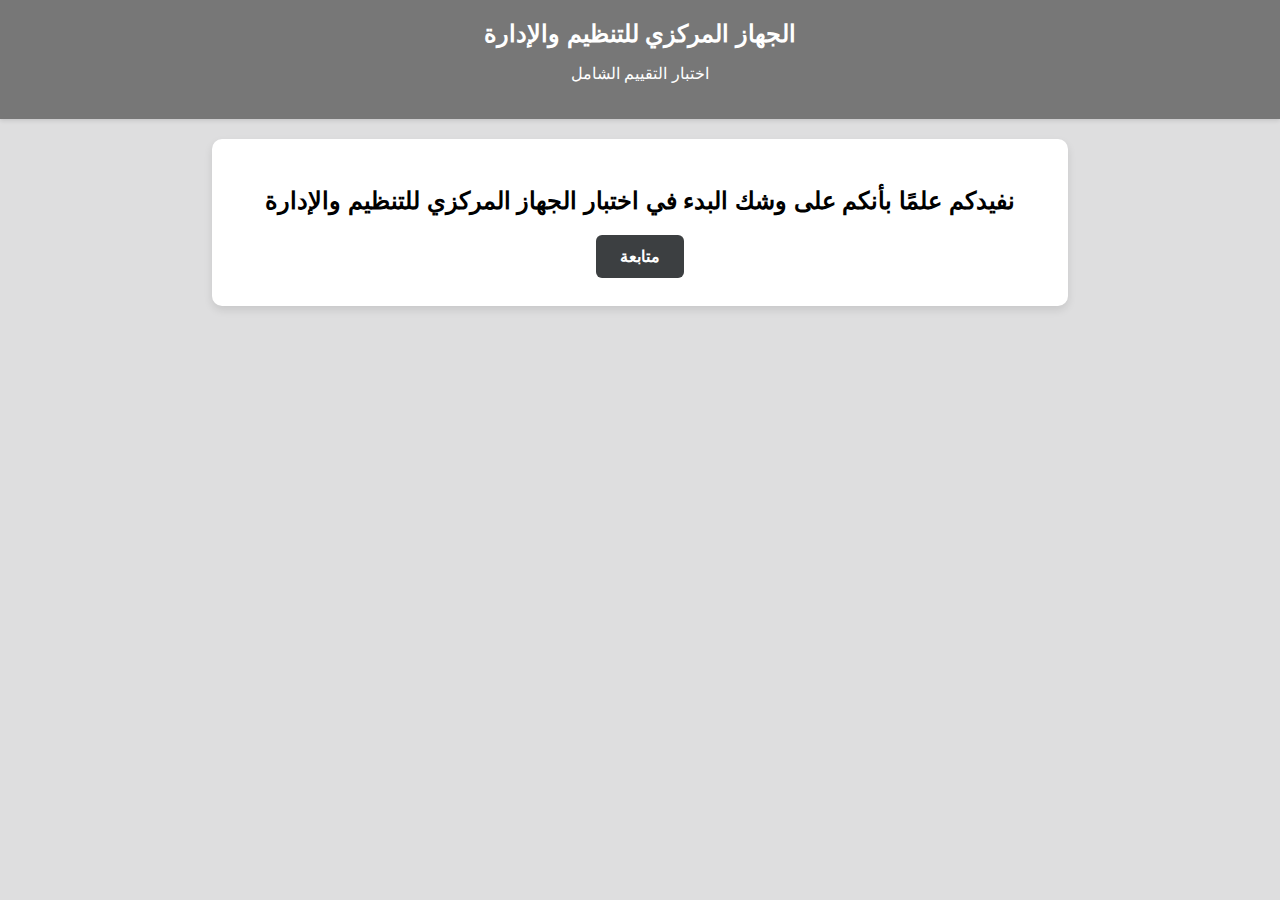
<file: index.html>
<!DOCTYPE html>
<html lang="ar" dir="rtl">
  <head>
    <meta charset="UTF-8" />
    <meta name="viewport" content="width=device-width, initial-scale=1.0" />
    <title>اختبار الجهاز المركزي للتنظيم والإدارة</title>
    <style>
      body {
        font-family: "Arial", "Helvetica", sans-serif;
        text-align: center;
        background: #dededf;
        direction: rtl;
        margin: 0;
        padding: 0;
        min-height: 100vh;
      }
      .header {
        background: #777777;
        color: white;
        padding: 20px;
        text-align: center;
        box-shadow: 0 2px 4px rgba(0, 0, 0, 0.1);
      }
      .header h1 {
        margin: 0;
        font-size: 24px;
        font-weight: bold;
      }
      .screen {
        display: none;
        padding: 28px;
        max-width: 800px;
        margin: 0 auto;
        background: white;
        border-radius: 10px;
        box-shadow: 0 4px 8px rgba(0, 0, 0, 0.1);
        margin-top: 20px;
        margin-bottom: 20px;
      }
      .active {
        display: block;
      }
      button {
        background: #3c3f41;
        color: white;
        border: none;
        padding: 12px 24px;
        font-size: 16px;
        cursor: pointer;
        border-radius: 6px;
        transition: background 0.3s;
        font-weight: bold;
      }
      button:hover {
        background: #1565c0;
      }
      button[disabled] {
        background: #ccc;
        cursor: not-allowed;
      }
      .countdown {
        font-size: 24px;
        color: #d32f2f;
        margin-bottom: 20px;
        font-weight: bold;
      }
      ul {
        list-style: none;
        padding: 0;
      }
      li {
        margin: 15px 0;
        font-size: 18px;
        background: #f5f5f5;
        padding: 10px;
        border-radius: 5px;
        border-left: 4px solid #1976d2;
      }
      .lang-row {
        display: flex;
        gap: 20px;
        justify-content: center;
        margin-top: 20px;
      }
      #timer {
        background: #fff3e0;
        padding: 10px;
        border-radius: 5px;
        font-size: 18px;
        color: #e65100;
        font-weight: bold;
        margin-bottom: 20px;
      }
      #questionContainer {
        text-align: right;
        margin-bottom: 20px;
      }
      #questionContainer p {
        font-size: 20px;
        font-weight: bold;
        margin-bottom: 15px;
      }
      #questionContainer label {
        display: block;
        font-size: 16px;
        cursor: pointer;
        padding: 8px;
        border-radius: 5px;
        transition: background 0.3s;
      }
      #questionContainer label:hover {
        background: #e3f2fd;
      }
      #questionContainer input[type="radio"] {
        margin-left: 10px;
      }
      .footer {
        text-align: center;
        background: #1565c0;
        color: white;
        position: fixed;
        bottom: 0;
        width: 100%;
        font-size: 14px;
      }
      p.title {
        background: #f3f3f3;
        color: blue;
        padding: 10px;
      }
    </style>
  </head>
  <body>
    <div class="header">
      <h1>الجهاز المركزي للتنظيم والإدارة</h1>
      <p>اختبار التقييم الشامل</p>
    </div>
    <!-- شاشة الترحيب -->
    <section id="welcome" class="screen active">
      <h2>
        نفيدكم علمًا بأنكم على وشك البدء في اختبار الجهاز المركزي للتنظيم
        والإدارة
      </h2>

      <button onclick="showSection('axes')">متابعة</button>
    </section>

    <!-- شاشة عرض المحاور -->
    <section id="axes" class="screen">
      <h2>محاور الاختبار</h2>
      <p class="title">
        <b style="color: red"> نفيدكم علماً بالتالي</b> <br />
        ترتيب الامتحانات كما هو موضح بالشكل التالي بدءاً بمحور الجدارات
        السلوكية.<br />
        حفظ الإجابة يتم باختيار إحدى الإجابات ثم الضغط على التالي.
      </p>
      <div style="text-align: center; margin-bottom: 20px">
        <div style="display: inline-block; margin-right: 20px">
          <span
            style="
              display: inline-block;
              width: 20px;
              height: 20px;
              background-color: #ccc;
              border-radius: 50%;
            "
          ></span>
          <span style="margin-left: 10px">غير متفعل</span>
        </div>
        <div style="display: inline-block">
          <span
            style="
              display: inline-block;
              width: 20px;
              height: 20px;
              background-color: #4caf50;
              border-radius: 50%;
            "
          ></span>
          <span style="margin-left: 10px">متفعل</span>
        </div>
        <p style="font-size: 14px; color: #666; margin-top: 10px">
          المحور المتفعل يكون لونه أخضر والمحور اللي مش متفعل يكون لونه مطفي
        </p>
      </div>
      <div
        style="
          display: flex;
          justify-content: space-around;
          flex-wrap: wrap;
          gap: 20px;
        "
      >
        <div style="text-align: center; flex: 1; min-width: 150px; opacity: 1">
          <div style="font-size: 48px">🧠</div>
          <div style="font-weight: bold">الكفايات السلوكية والنفسية</div>
          <div style="font-size: 14px; color: #666">
            (يقيس المهارات السلوكية والنفسية)
          </div>
          <div style="font-size: 14px">١٤٩ سؤال</div>
        </div>
        <div
          style="text-align: center; flex: 1; min-width: 150px; opacity: 0.5"
        >
          <div style="font-size: 48px">📚</div>
          <div style="font-weight: bold">الكفايات اللغوية</div>
          <div style="font-size: 14px; color: #666">
            (يقيس المهارات اللغوية بالعربية والإنجليزية)
          </div>
          <div style="font-size: 14px">٢٠ سؤال</div>
        </div>
        <div
          style="text-align: center; flex: 1; min-width: 150px; opacity: 0.5"
        >
          <div style="font-size: 48px">💻</div>
          <div style="font-weight: bold">الكفايات المعرفية والتكنولوجية</div>
          <div style="font-size: 14px; color: #666">
            (يقيس المعرفة العامة والتكنولوجيا)
          </div>
          <div style="font-size: 14px">٢٠ سؤال</div>
        </div>
        <div
          style="text-align: center; flex: 1; min-width: 150px; opacity: 0.5"
        >
          <div style="font-size: 48px">👨‍🏫</div>
          <div style="font-weight: bold">الكفايات التربوية</div>
          <div style="font-size: 14px; color: #666">
            (يقيس المهارات التربوية)
          </div>
          <div style="font-size: 14px">٤٥ أسئلة</div>
        </div>
        <div
          style="text-align: center; flex: 1; min-width: 150px; opacity: 0.5"
        >
          <div style="font-size: 48px">🎯</div>
          <div style="font-weight: bold">كفايات التخصص</div>
          <div style="font-size: 14px; color: #666">
            (يقيس المهارات المتخصصة)
          </div>
          <div style="font-size: 14px">٤٠ أسئلة</div>
        </div>
      </div>
      <button onclick="startExam()">ابدأ أول محور</button>
    </section>

    <!-- شاشة تعريف القدرات الوظيفية -->
    <section id="functionalIntro" class="screen">
      <h2>تعريف القدرات الوظيفية</h2>
      <p>
        هذا الاختبار يقيس قدراتك في حل المشكلات والتخطيط والتعاون في بيئة العمل.
      </p>
      <button onclick="startFunctionalExam()">ابدأ الاختبار</button>
    </section>

    <!-- شاشة تعريف الأيكيو أشكال -->
    <section id="iqShapesIntro" class="screen">
      <h2>تعريف الأيكيو أشكال</h2>
      <p>هذا الاختبار يقيس ذكاءك من خلال أسئلة الأشكال والأنماط المنطقية.</p>
      <button onclick="startIqShapesExam()">ابدأ الاختبار</button>
    </section>

    <!-- شاشة اختيار اللغة -->
    <section id="languageSelect" class="screen">
      <h2 id="langTitle">اختر الاختبار الذي ستبدأ به</h2>
      <p id="langNote"></p>
      <div class="lang-row">
        <button id="btn-ar" onclick="chooseLanguage('ar')">العربية</button>
        <button id="btn-en" onclick="chooseLanguage('en')">English</button>
      </div>
    </section>

    <!-- شاشة الاختبار -->
    <section id="examScreen" class="screen">
      <h2 id="examTitle"></h2>
      <div id="timer">الوقت المتبقي: <span id="timeLeft">5:00</span></div>
      <div id="questionContainer"></div>
      <button id="nextBtn" onclick="nextQuestion()">التالي</button>
    </section>

    <!-- شاشة الاستراحة -->
    <section id="breakScreen" class="screen">
      <h2 id="nextAxisTitle">استعد للمحور القادم</h2>
      <div class="countdown">يبدأ خلال <span id="countdown">5</span> ثوانٍ</div>
      <button onclick="skipBreak()">ابدأ الآن</button>
    </section>

    <!-- شاشة النهاية -->
    <section id="endScreen" class="screen">
      <h2>انتهيت من جميع المحاور ✅</h2>
      <button onclick="showResults()">عرض النتيجة</button>
      <button onclick="location.reload()">تسجيل الخروج</button>
    </section>

    <!-- شاشة النتائج -->
    <section id="resultsScreen" class="screen">
      <h2>نتائج الاختبار</h2>
      <div id="resultsContent"></div>
      <button onclick="showSection('endScreen')">العودة</button>
    </section>

    <script>
      const screens = document.querySelectorAll(".screen");
      const axes = [
        {
          key: "behavioral_psychological",
          label: "الكفايات السلوكية والنفسية",
          subAxes: [
            { key: "behavioral", label: "الجدارات السلوكية" },
            { key: "functional", label: "القدرات الوظيفية" },
            { key: "iq_shapes", label: "الأيكيو أشكال" },
          ],
        },
        { key: "linguistic", label: "الكفايات اللغوية" },
        {
          key: "cognitive_tech",
          label: "الكفايات المعرفية والتكنولوجية",
          subAxes: [
            { key: "cognitive", label: "المعلومات العامة" },
            { key: "tech", label: "الحاسب الآلي" },
          ],
        },
        { key: "pedagogic", label: "الكفايات التربوية" },
        { key: "specialization", label: "كفايات التخصص" },
      ];

      // real questions
      const QUESTIONS = {
        behavioral: [
          {
            q: "هل أنت شخص محبوب من عائلتك؟",
            a: ["أوافق بشدة", "أوافق", "محايد", "لا أوافق", "لا أوافق بشدة"],
            c: 0,
          },
          {
            q: "هل أنت شخص شجاع؟",
            a: ["أوافق بشدة", "أوافق", "محايد", "لا أوافق", "لا أوافق بشدة"],
            c: 0,
          },
          {
            q: "هل تستمع لآراء أصدقائك؟",
            a: ["أوافق بشدة", "أوافق", "محايد", "لا أوافق", "لا أوافق بشدة"],
            c: 0,
          },
          {
            q: "هل تشعر بالفخر بنفسك؟",
            a: ["أوافق بشدة", "أوافق", "محايد", "لا أوافق", "لا أوافق بشدة"],
            c: 0,
          },
          {
            q: "هل أنت ملتزم بمواعيدك؟",
            a: ["أوافق بشدة", "أوافق", "محايد", "لا أوافق", "لا أوافق بشدة"],
            c: 0,
          },
        ],
        linguistic_ar: [
          {
            q: "ما هو الفرق بين 'أكل' و 'أكلت'؟",
            a: [
              "الماضي والمضارع",
              "الجمع والمفرد",
              "الذكر والأنثى",
              "الفعل والاسم",
            ],
            c: 0,
          },
          {
            q: "أي من الجمل التالية صحيحة نحوياً؟",
            a: [
              "ذهب الطالب إلى المدرسة",
              "ذهبت الطالبة إلى المدرسة",
              "ذهب الطالبات إلى المدرسة",
              "ذهب الطلاب إلى المدرسة",
            ],
            c: 0,
          },
          {
            q: "ما هو الإعراب الصحيح لكلمة 'الكتاب' في 'قرأت الكتاب'؟",
            a: ["المفعول به", "الفاعل", "المبتدأ", "الخبر"],
            c: 0,
          },
          {
            q: "أي كلمة مرادفة لـ 'جميل'؟",
            a: ["قبيح", "حسن", "سيء", "رديء"],
            c: 1,
          },
          {
            q: "ما هو نوع الجملة 'لا تذهب إلى هناك'؟",
            a: ["الأمر", "الخبر", "الاستفهام", "التمني"],
            c: 0,
          },
        ],
        linguistic_en: [
          {
            q: "What is the past tense of 'go'?",
            a: ["Goes", "Going", "Went", "Gone"],
            c: 2,
          },
          {
            q: "Which sentence is grammatically correct?",
            a: [
              "She go to school",
              "She goes to school",
              "She going to school",
              "She went to school",
            ],
            c: 1,
          },
          {
            q: "What is a synonym for 'happy'?",
            a: ["Sad", "Joyful", "Angry", "Tired"],
            c: 1,
          },
          {
            q: "What type of word is 'quickly'?",
            a: ["Noun", "Verb", "Adverb", "Adjective"],
            c: 2,
          },
          {
            q: "Complete the sentence: 'I ___ a book yesterday.'",
            a: ["Read", "Reads", "Reading", "Will read"],
            c: 0,
          },
        ],
        cognitive: [
          {
            q: "ما هي عاصمة مصر؟",
            a: ["القاهرة", "الإسكندرية", "أسوان", "الجيزة"],
            c: 0,
          },
          {
            q: "من هو مكتشف قانون الجاذبية؟",
            a: ["نيوتن", "أينشتاين", "غاليلو", "كوبيرنيكوس"],
            c: 0,
          },
          {
            q: "ما هو أطول نهر في العالم؟",
            a: ["النيل", "الأمازون", "الغانج", "الميسيسيبي"],
            c: 0,
          },
          {
            q: "كم عدد الكواكب في المجموعة الشمسية؟",
            a: ["8", "9", "7", "10"],
            c: 0,
          },
          {
            q: "ما هي أكبر قارة من حيث المساحة؟",
            a: ["آسيا", "أفريقيا", "أوروبا", "أمريكا الشمالية"],
            c: 0,
          },

          // 11-20: تاريخ
          {
            q: "من كان أول رئيس لمصر بعد الثورة عام 1952؟",
            a: ["جمال عبد الناصر", "محمد نجيب", "أنور السادات", "حسني مبارك"],
            c: 1,
          },
          {
            q: "في أي عام وقعت الحرب العالمية الثانية؟",
            a: ["1939", "1914", "1945", "1929"],
            c: 0,
          },
          {
            q: "من كتب دستور مصر الحالي؟",
            a: ["مجلس الشعب", "الجمعية التأسيسية", "الرئيس", "مجلس الوزراء"],
            c: 1,
          },
          {
            q: "متى تأسست الأمم المتحدة؟",
            a: ["1945", "1919", "1939", "1950"],
            c: 0,
          },
          {
            q: "من هو القائد العسكري الشهير الذي فتح الإسكندرية؟",
            a: ["الإسكندر الأكبر", "يوليوس قيصر", "هانيبال", "روبرت إدوارد"],
            c: 0,
          },

          // 21-30: علوم
          {
            q: "ما هو العنصر الكيميائي برمز O؟",
            a: ["الأكسجين", "الهيدروجين", "الذهب", "النيتروجين"],
            c: 0,
          },
          {
            q: "ما هو أكبر كوكب في المجموعة الشمسية؟",
            a: ["المشتري", "زحل", "الأرض", "المريخ"],
            c: 0,
          },
          {
            q: "ما هو الغاز الأساسي في الغلاف الجوي؟",
            a: ["النيتروجين", "الأكسجين", "الهيدروجين", "الهيليوم"],
            c: 0,
          },
          {
            q: "كم عدد الكروموسومات في الإنسان؟",
            a: ["46", "42", "44", "48"],
            c: 0,
          },
          {
            q: "ما هو الجهاز المسؤول عن ضخ الدم في الجسم؟",
            a: ["القلب", "الرئة", "الكبد", "الدماغ"],
            c: 0,
          },

          // 31-40: رياضيات ومنطق
          { q: "كم يساوي 7 × 8؟", a: ["56", "54", "49", "64"], c: 0 },
          {
            q: "إذا كان عمر أحمد 20 سنة وأخته نصف عمره، كم عمرها؟",
            a: ["10", "12", "15", "8"],
            c: 0,
          },
          {
            q: "ما هو العدد الأولي؟",
            a: [
              "عدد له عاملان فقط",
              "عدد زوجي",
              "عدد فردي",
              "عدد قابل للقسمة على 3",
            ],
            c: 0,
          },
          { q: "كم ضلع في المثلث؟", a: ["3", "4", "5", "6"], c: 0 },
          {
            q: "ما هو مجموع زوايا المربع؟",
            a: ["360 درجة", "180 درجة", "90 درجة", "270 درجة"],
            c: 0,
          },

          // 41-50: ثقافة وفنيون
          {
            q: "من هو مؤلف رواية 'ألف ليلة وليلة'؟",
            a: ["غير معروف", "نجيب محفوظ", "توفيق الحكيم", "حافظ إبراهيم"],
            c: 0,
          },
          {
            q: "أي دولة اخترعت السينما؟",
            a: ["فرنسا", "أمريكا", "إيطاليا", "ألمانيا"],
            c: 0,
          },
          {
            q: "من هو رسام لوحة الموناليزا؟",
            a: [
              "ليوناردو دا فينشي",
              "فنسنت فان جوخ",
              "بابلو بيكاسو",
              "ميكيلانجيلو",
            ],
            c: 0,
          },
          {
            q: "ما هو أشهر معلم سياحي في باريس؟",
            a: ["برج إيفل", "البرج المائل", "تمثال الحرية", "البرج الكبير"],
            c: 0,
          },
          {
            q: "ما هي لغة الشعر العربي الكلاسيكي؟",
            a: ["العربية", "الفارسية", "التركية", "الإنجليزية"],
            c: 0,
          },
        ],
        tech_ar: [
          {
            q: "ما هو برنامج معالج النصوص الأساسي في Microsoft Office؟",
            a: ["Word", "Excel", "PowerPoint", "Access"],
            c: 0,
          },
          {
            q: "ما هو اختصار CPU؟",
            a: [
              "Central Processing Unit",
              "Computer Personal Unit",
              "Control Processing Unit",
              "Central Power Unit",
            ],
            c: 0,
          },
          {
            q: "كيف تحفظ ملف في برنامج Word؟",
            a: ["Ctrl + S", "Ctrl + P", "Ctrl + C", "Ctrl + V"],
            c: 0,
          },
          {
            q: "ما هو نظام التشغيل الأكثر استخداماً؟",
            a: ["Windows", "Linux", "macOS", "Android"],
            c: 0,
          },
          {
            q: "ما هو الفرق بين الإنترنت والويب؟",
            a: [
              "الإنترنت هو الشبكة، الويب هو الخدمات",
              "نفس الشيء",
              "الويب أسرع",
              "الإنترنت أقدم",
            ],
            c: 0,
          },
        ],
        tech_en: [
          {
            q: "What does CPU stand for?",
            a: [
              "Central Processing Unit",
              "Computer Personal Unit",
              "Control Processing Unit",
              "Central Power Unit",
            ],
            c: 0,
          },
          {
            q: "Which is the most used operating system?",
            a: ["Windows", "Linux", "macOS", "Android"],
            c: 0,
          },
          {
            q: "How to save a file in Word?",
            a: ["Ctrl + S", "Ctrl + P", "Ctrl + C", "Ctrl + V"],
            c: 0,
          },
          {
            q: "What is the difference between Internet and Web?",
            a: [
              "Internet is the network, Web is the services",
              "Same thing",
              "Web is faster",
              "Internet is older",
            ],
            c: 0,
          },
          {
            q: "What is a browser?",
            a: [
              "Software to access web",
              "Hardware device",
              "Operating system",
              "Programming language",
            ],
            c: 0,
          },
        ],
        pedagogic: [
          {
            q: "إنابة المعلم للمتعلم عند حدوث الاستجابة ...",
            a: [
              "تقلل من الاستجابة المتعلمة",
              "ليس لها تأثير على الاستجابة",
              "تؤثر على ذاكرة المتعلم",
              "تقوي دافعية المتعلم",
            ],
            c: 3,
          },
          {
            q: "مجموعة معلومات راجعة، شفوية أو غير شفوية، تسمح لمرسلها أن يعرف أن رسالته قد استقبلت، وكيف تم فهمها ...",
            a: ["التغذية الراجعة", "التعزيز", "الدافعية", "التحفيز"],
            c: 0,
          },
          {
            q: "يختلف الاتصال القديم عن الاتصال الجديد بإضافة عنصر ...",
            a: ["المرسل", "التغذية الراجعة", "المستقبل", "قناة الاتصال"],
            c: 1,
          },
          {
            q: "التغذية الراجعة التي تقدم للطالب في صورة خطية هي التغذية ...",
            a: ["أنواعها", "الراجعة الكلية", "اللفظية", "الداخلية", "المكتوبة"],
            c: 4,
          },
          {
            q: "المعلومات التي يتلقاها المتعلم حول استجابته الصحيحة هي التغذية الراجعة ...",
            a: ["المحايدة", "السلبية", "الإيجابية", "الرمزية"],
            c: 2,
          },
        ],
        specialization: [
          {
            q: "ما هو الاختصاص الرئيسي للجهاز المركزي؟",
            a: ["التنظيم والإدارة", "التعليم", "الصحة", "الأمن"],
            c: 0,
          },
          {
            q: "كيف يتم تقييم الأداء في الجهاز؟",
            a: ["بالمعايير المحددة", "عشوائياً", "بالرأي الشخصي", "غير مقيم"],
            c: 0,
          },
          {
            q: "ما هي أهمية التدريب في الجهاز؟",
            a: ["تطوير المهارات", "إهدار الموارد", "غير مهم", "يسبب التعب"],
            c: 0,
          },
          {
            q: "كيف تتعامل مع الشكاوى في العمل؟",
            a: ["بالتحقيق والحل", "بالتجاهل", "بالعقاب", "بالإهمال"],
            c: 0,
          },
          {
            q: "ما هو دور الإدارة في الجهاز؟",
            a: ["تنظيم العمليات", "التنفيذ المباشر", "الترفيه", "المالية فقط"],
            c: 0,
          },
        ],
        functional: [
          {
            q: "ما هو المهارة الأساسية لحل المشكلات في العمل؟",
            a: [
              "التحليل والتفكير النقدي",
              "السرعة في التنفيذ",
              "الاعتماد على الآخرين",
              "التجاهل",
            ],
            c: 0,
          },
          {
            q: "كيف تتعامل مع مشروع متعدد المهام؟",
            a: [
              "بتنظيم الأولويات",
              "بالعمل على كل شيء معاً",
              "بالتأجيل",
              "بالإهمال",
            ],
            c: 0,
          },
          {
            q: "ما هو دور التخطيط في النجاح الوظيفي؟",
            a: [
              "يوجه الجهود نحو الهدف",
              "يسبب التأخير",
              "غير ضروري",
              "يقلل الإنتاجية",
            ],
            c: 0,
          },
          {
            q: "كيف تتعامل مع تغيير في المهام؟",
            a: ["بالتكيف والتعلم", "بالرفض", "بالاستسلام", "بالتجاهل"],
            c: 0,
          },
          {
            q: "ما هي أهمية التعاون في الفريق؟",
            a: ["يحسن النتائج", "يسبب الخلافات", "غير مهم", "يقلل الإنتاجية"],
            c: 0,
          },
        ],
        iq_shapes: [
          {
            q: "هذا سؤال تجريبي لشرح فكرة اختبار الأيكيو الأشكال. الأيكيو هو مقياس للذكاء، وفي هذا الاختبار، ستجد أسئلة تتطلب منك اكتشاف الأنماط والعلاقات بين الأشكال أو الأرقام. على سبيل المثال، في السلسلة: دائرة، مربع، مثلث، ما هو الشكل التالي؟ الإجابة الصحيحة هي: نجمة.<br><br>في هذا السؤال التجريبي، اختر الإجابة رقم 1 كمثال.<br><br><img src='الايكيو/5796570498312375410.jpg' alt='سؤال تجريبي' style='max-width:100%; height:auto;'>",
            a: ["1", "2", "3", "4"],
            c: 0,
          },
          {
            q: "<img src='الايكيو/5796570498312375411.jpg' alt='سؤال 1' style='max-width:100%; height:auto;'>",
            a: ["1", "2", "3", "4"],
            c: 0,
          },
          {
            q: "<img src='الايكيو/5796570498312375481.jpg' alt='سؤال 2' style='max-width:100%; height:auto;'>",
            a: ["1", "2", "3", "4"],
            c: 0,
          },
          {
            q: "<img src='الايكيو/5798822298126060318.jpg' alt='سؤال 3' style='max-width:100%; height:auto;'>",
            a: ["1", "2", "3", "4"],
            c: 0,
          },
        ],
      };

      let currentAxisIndex = 0;
      let currentSubAxisIndex = 0;
      let currentLang = null; // 'ar' or 'en'
      let currentAxisKey = null; // 'linguistic' or 'tech' for language selects
      let axisLangDone = {
        linguistic: { ar: false, en: false },
        cognitive_tech: { ar: false, en: false },
      }; // track per-axis per-lang
      let axisDone = {}; // axis.key => true when fully done
      let currentQuestions = [];
      let currentQuestionIndex = 0;
      let timerInterval = null; // for axis timer
      let timeLeft = 300; // 5 minutes in seconds
      let breakInterval = null; // for break countdown
      let userAnswers = {};

      // Define skipBreak globally to avoid reference errors
      window.skipBreak = function () {
        if (breakInterval) {
          clearInterval(breakInterval);
          breakInterval = null;
        }
        startAxis();
      };

      function startTimer() {
        timeLeft = 300; // reset to 5 minutes
        updateTimerDisplay();
        timerInterval = setInterval(() => {
          timeLeft--;
          updateTimerDisplay();
          if (timeLeft <= 0) {
            stopTimer();
            finishCurrent(); // auto-finish when time is up
          }
        }, 1000);
      }

      function stopTimer() {
        if (timerInterval) {
          clearInterval(timerInterval);
          timerInterval = null;
        }
      }

      function updateTimerDisplay() {
        const minutes = Math.floor(timeLeft / 60);
        const seconds = timeLeft % 60;
        document.getElementById("timeLeft").textContent = `${minutes}:${seconds
          .toString()
          .padStart(2, "0")}`;
      }

      function showSection(id) {
        screens.forEach((s) => s.classList.remove("active"));
        document.getElementById(id).classList.add("active");
      }

      function startExam() {
        currentAxisIndex = 0;
        startAxis();
      }

      function startAxis() {
        const axis = axes[currentAxisIndex];
        if (!axis) return showSection("endScreen");

        // if axis already done (shouldn't happen in normal flow) skip
        if (axisDone[axis.key]) {
          currentAxisIndex++;
          currentSubAxisIndex = 0;
          return startAxis();
        }

        // linguistic special flow: require both languages, enable only not-done languages
        if (axis.key === "linguistic") {
          setupLanguageSelectForAxis("linguistic");
          return;
        }

        // tech special flow: choose one language, after finishing it, consider axis done (do not return to lang select)
        if (axis.key === "tech") {
          setupLanguageSelectForAxis("tech");
          return;
        }

        // if axis has subAxes, start with first subAxis
        if (axis.subAxes && axis.subAxes.length > 0) {
          const subAxis = axis.subAxes[currentSubAxisIndex];
          if (subAxis.key === "functional") {
            showSection("functionalIntro");
            return;
          } else if (subAxis.key === "iq_shapes") {
            showSection("iqShapesIntro");
            return;
          } else if (subAxis.key === "tech") {
            setupLanguageSelectForAxis("tech");
            return;
          } else {
            loadQuestionsForAxis(subAxis.key);
            showSection("examScreen");
            return;
          }
        }

        // default axes: load questions and show
        loadQuestionsForAxis(axis.key);
        showSection("examScreen");
      }

      function setupLanguageSelectForAxis(axisKey) {
        currentLang = null;
        currentAxisKey = axisKey; // set currentAxisKey
        // update title
        const axis = axes[currentAxisIndex];
        let title = "اختر الاختبار الذي ستبدأ به  - " + axis.label;
        if (axisKey === "tech") {
          title = "اختر اللغة - الكفايات التكنولوجية";
        }
        document.getElementById("langTitle").textContent = title;
        // update note for tech axis
        const noteEl = document.getElementById("langNote");
        if (axisKey === "tech") {
          noteEl.textContent =
            "إذا اخترت العربية سيكون الاختبار بالعربي، اما إذا اخترت English سيكون الاختبار باللغة الإنجليزية";
        } else {
          noteEl.textContent = "";
        }
        // enable/disable buttons based on axisLangDone
        const btnAr = document.getElementById("btn-ar");
        const btnEn = document.getElementById("btn-en");

        if (axisKey === "linguistic") {
          btnAr.disabled = axisLangDone.linguistic.ar;
          btnEn.disabled = axisLangDone.linguistic.en;
        } else if (axisKey === "tech") {
          // for tech: allow either language only if axis not done
          const doneBoth =
            axisLangDone.cognitive_tech.ar || axisLangDone.cognitive_tech.en; // if one done, treat axis as done
          btnAr.disabled = doneBoth;
          btnEn.disabled = doneBoth;
        }

        showSection("languageSelect");
      }

      function chooseLanguage(lang) {
        const axis = axes[currentAxisIndex];
        currentLang = lang;
        // prepare question key
        const qKey =
          currentAxisKey === "linguistic"
            ? `linguistic_${lang}`
            : currentAxisKey === "tech"
            ? `tech_${lang}`
            : `${axis.key}_${lang}`;
        // for tech and linguistic we built keys accordingly
        // load questions
        loadQuestionsForAxis(qKey);
        showSection("examScreen");
      }

      function loadQuestionsForAxis(key) {
        let questions =
          QUESTIONS[key] || QUESTIONS[axes[currentAxisIndex].key] || [];

        // اختيار 20 سؤال عشوائي أو أقل إذا عدد الأسئلة أقل
        const numQuestions = Math.min(20, questions.length);
        currentQuestions = getRandomQuestions(questions, numQuestions);

        currentQuestionIndex = 0;
        renderQuestion();

        // عنوان المحور
        const axis = axes[currentAxisIndex];
        let title;
        if (axis.subAxes && axis.subAxes[currentSubAxisIndex]) {
          title = axis.subAxes[currentSubAxisIndex].label;
        } else {
          title = axis.label;
          if (currentLang)
            title += " - " + (currentLang === "ar" ? "عربي" : "English");
        }
        document.getElementById("examTitle").textContent = title;

        // بدء المؤقت
        startTimer();
      }

      // دالة لاختيار n أسئلة عشوائية من مصفوفة
      function getRandomQuestions(allQuestions, count) {
        const shuffled = allQuestions.slice().sort(() => Math.random() - 0.5); // يخلط المصفوفة
        return shuffled.slice(0, count); // يرجع n أسئلة
      }

      function renderQuestion() {
        const container = document.getElementById("questionContainer");
        if (!currentQuestions.length) {
          container.innerHTML = "<p>لا توجد أسئلة لهذا المحور.</p>";
          return;
        }
        const q = currentQuestions[currentQuestionIndex];
        container.innerHTML =
          `<p>${q.q}</p>` +
          q.a
            .map(
              (ans, i) =>
                `<div><label><input name='ans' type='radio'/> ${ans}</label></div>`
            )
            .join("");
        // Add Enter key functionality to radio buttons
        const inputs = container.querySelectorAll('input[name="ans"]');
        inputs.forEach((input) => {
          input.addEventListener("keydown", function (e) {
            if (e.key === "Enter") {
              this.checked = true;
              nextQuestion();
              e.stopPropagation();
            }
          });
        });
      }

      function nextQuestion() {
        // Check if an answer is selected
        const selectedAnswer = document.querySelector(
          'input[name="ans"]:checked'
        );
        if (!selectedAnswer) {
          alert("يرجى اختيار إجابة");
          return;
        }
        // record answer
        const selectedIndex = Array.from(
          document.querySelectorAll('input[name="ans"]')
        ).indexOf(selectedAnswer);
        const q = currentQuestions[currentQuestionIndex];
        const axisKey =
          axes[currentAxisIndex].key +
          (currentLang ? "_" + currentLang : "") +
          (currentAxisKey && currentAxisKey !== axes[currentAxisIndex].key
            ? "_" + currentAxisKey
            : "");
        if (!userAnswers[axisKey]) userAnswers[axisKey] = [];
        userAnswers[axisKey].push({
          selected: selectedIndex,
          correct: q.c,
          question: q.q,
          options: q.a,
        });
        currentQuestionIndex++;
        if (currentQuestionIndex < currentQuestions.length) {
          renderQuestion();
          return;
        }
        // finished current language/axis
        finishCurrent();
      }

      function finishCurrent() {
        // stop timer
        stopTimer();
        const axis = axes[currentAxisIndex];
        // if linguistic: mark this language done; if both done -> axis done and move next; else go back to lang select with remaining enabled
        if (axis.key === "linguistic") {
          axisLangDone.linguistic[currentLang] = true;
          // disable the language just finished (so user can't retake it)
          // if both done -> mark axis done -> proceed to break/next
          if (axisLangDone.linguistic.ar && axisLangDone.linguistic.en) {
            axisDone["linguistic"] = true;
            currentLang = null;
            currentAxisIndex++;
            currentSubAxisIndex = 0;
            startBreak();
          } else {
            currentLang = null;
            setupLanguageSelectForAxis("linguistic");
          }
          return;
        }

        // if tech: mark chosen language done and mark axis as fully done (user won't be returned to select other language)
        if (axis.key === "tech") {
          axisLangDone.tech[currentLang] = true;
          axisDone["tech"] = true;
          currentLang = null;
          currentAxisIndex++;
          currentSubAxisIndex = 0;
          startBreak();
          return;
        }

        // if axis has subAxes, move to next subAxis
        if (axis.subAxes && axis.subAxes.length > 0) {
          currentSubAxisIndex++;
          if (currentSubAxisIndex >= axis.subAxes.length) {
            // all subAxes done, mark axis done and move to next axis
            axisDone[axis.key] = true;
            currentAxisIndex++;
            currentSubAxisIndex = 0;
            startBreak();
          } else {
            // start next subAxis
            startAxis();
          }
          return;
        }

        // default axes
        axisDone[axis.key] = true;
        currentAxisIndex++;
        currentSubAxisIndex = 0;
        startBreak();
      }

      function startBreak() {
        if (currentAxisIndex >= axes.length) return showSection("endScreen");
        const axis = axes[currentAxisIndex];
        let nextLabel;
        let titleText;
        let count;
        if (
          axis.subAxes &&
          currentSubAxisIndex > 0 &&
          currentSubAxisIndex < axis.subAxes.length
        ) {
          // next is sub-axis
          nextLabel = axis.subAxes[currentSubAxisIndex].label;
          titleText = `استعد للاختبار القادم: ${nextLabel}`;
          count = 2;
        } else {
          nextLabel = axis.label;
          titleText = `استعد للمحور القادم: ${nextLabel}`;
          count = 5;
        }
        document.getElementById("nextAxisTitle").textContent = titleText;
        document.getElementById("countdown").textContent = count;
        showSection("breakScreen");
        breakInterval = setInterval(() => {
          count--;
          document.getElementById("countdown").textContent = count;
          if (count <= 0) {
            clearInterval(breakInterval);
            breakInterval = null;
            startAxis();
          }
        }, 1000);
      }

      function showResults() {
        const resultsDiv = document.getElementById("resultsContent");
        let resultsHTML = "<h3>نتائج الاختبار</h3><ul>";

        for (const axisKey in userAnswers) {
          const answers = userAnswers[axisKey];
          const correctCount = answers.filter(
            (ans) => ans.selected === ans.correct
          ).length;
          const total = answers.length;
          const percentage = ((correctCount / total) * 100).toFixed(0);

          // axis name mapping
          let axisName = axisKey;
          if (axisKey.includes("behavioral"))
            axisName = "الكفايات السلوكية والنفسية";
          else if (
            axisKey.includes("linguistic_ar") ||
            axisKey.includes("linguistic_en")
          )
            axisName = "الكفايات اللغوية";
          else if (axisKey.includes("cognitive"))
            axisName = "الكفايات المعرفية";
          else if (axisKey.includes("tech")) axisName = "الكفايات التكنولوجية";
          else if (axisKey.includes("pedagogic"))
            axisName = "الكفايات التربوية";
          else if (axisKey.includes("specialization"))
            axisName = "كفايات التخصص";
          else if (axisKey.includes("functional"))
            axisName = "القدرات الوظيفية";
          else if (axisKey.includes("iq_shapes")) axisName = "الأيكيو أشكال";

          resultsHTML += `<li>${axisName}: ${correctCount} من ${total} إجابات صحيحة (${percentage}%) ✅</li>`;
        }

        resultsHTML += "</ul><h3>تفاصيل الإجابات</h3>";

        for (const axisKey in userAnswers) {
          const answers = userAnswers[axisKey];

          // axis name mapping
          let axisName = axisKey;
          if (axisKey.includes("behavioral"))
            axisName = "الكفايات السلوكية والنفسية";
          else if (
            axisKey.includes("linguistic_ar") ||
            axisKey.includes("linguistic_en")
          )
            axisName = "الكفايات اللغوية";
          else if (axisKey.includes("cognitive"))
            axisName = "الكفايات المعرفية";
          else if (axisKey.includes("tech")) axisName = "الكفايات التكنولوجية";
          else if (axisKey.includes("pedagogic"))
            axisName = "الكفايات التربوية";
          else if (axisKey.includes("specialization"))
            axisName = "كفايات التخصص";
          else if (axisKey.includes("functional"))
            axisName = "القدرات الوظيفية";
          else if (axisKey.includes("iq_shapes")) axisName = "الأيكيو أشكال";

          resultsHTML += `<h4>${axisName}</h4><ol>`;
          answers.forEach((answer, index) => {
            const selectedText =
              answer.options[answer.selected] || "لم يتم الاختيار";
            const correctText = answer.options[answer.correct];
            const isCorrect = answer.selected === answer.correct ? "✅" : "❌";
            resultsHTML += `<li><strong>السؤال:</strong> ${answer.question}<br><strong>إجابتك:</strong> ${selectedText}<br><strong>الإجابة الصحيحة:</strong> ${correctText} ${isCorrect}</li>`;
          });
          resultsHTML += "</ol>";
        }

        resultsDiv.innerHTML = resultsHTML;
        showSection("resultsScreen");
      }

      // start functions for buttons
      window.showSection = showSection;
      window.startExam = startExam;
      window.showResults = showResults;
      window.startFunctionalExam = function () {
        loadQuestionsForAxis("functional");
        showSection("examScreen");
      };
      window.startIqShapesExam = function () {
        loadQuestionsForAxis("iq_shapes");
        showSection("examScreen");
      };

      // Add Enter key functionality for next question
      document.addEventListener("keydown", function (event) {
        if (
          document.getElementById("examScreen").classList.contains("active") &&
          event.key === "Enter"
        ) {
          nextQuestion();
        }
      });
    </script>
  </body>
</html>
</file>
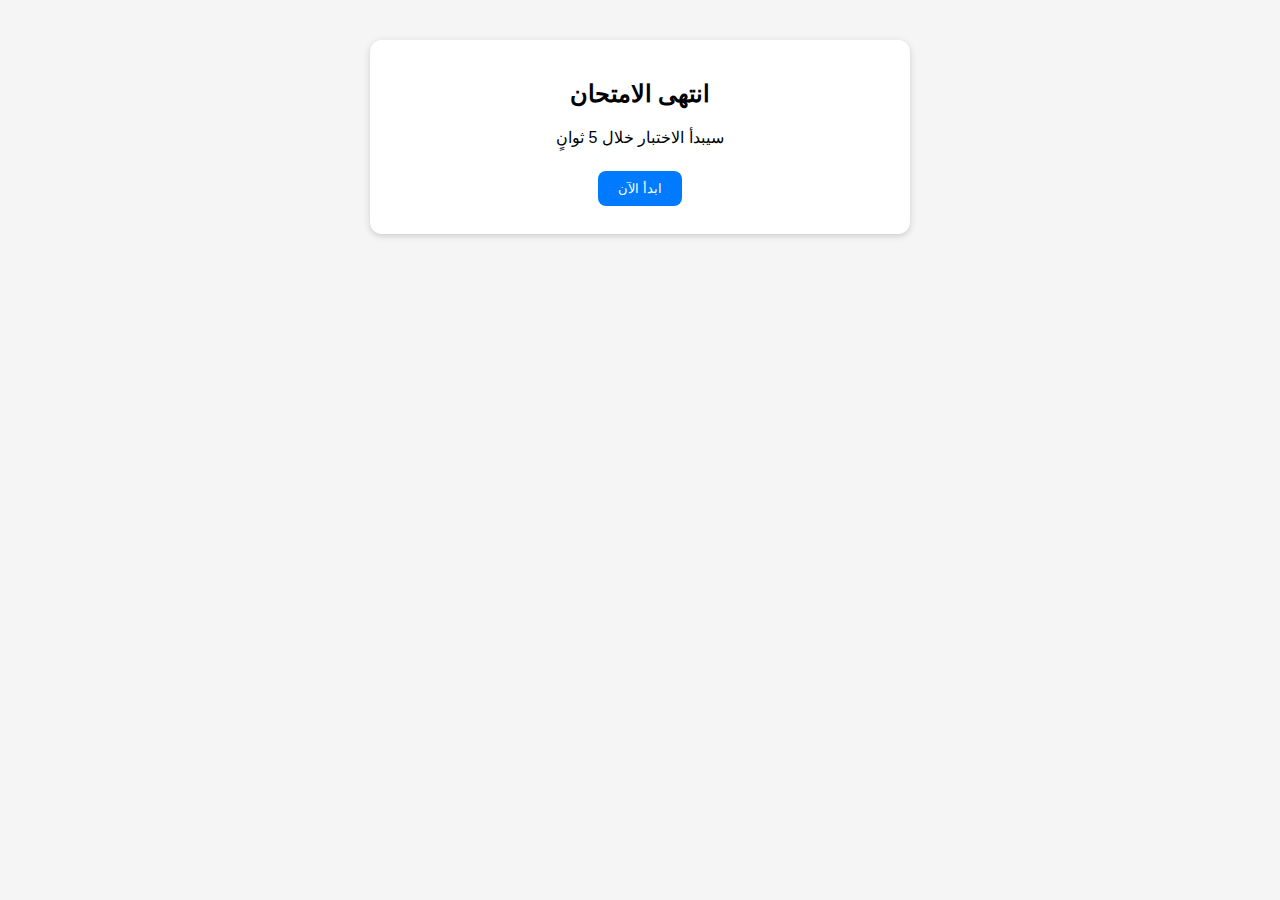
<file: break.html>
<!DOCTYPE html>
<html lang="ar" dir="rtl">
  <head>
    <meta charset="UTF-8" />
    <meta name="viewport" content="width=device-width, initial-scale=1.0" />
    <title>استراحة</title>
    <link rel="stylesheet" href="assets/styles.css" />
  </head>
  <body>
    <div class="container">
      <h2 id="next-section-title"></h2>
      <p>سيبدأ الاختبار خلال <span id="countdown">5</span> ثوانٍ</p>
      <button id="start-now" class="btn">ابدأ الآن</button>
    </div>

    <script>
      function getQueryParam(param) {
        return new URLSearchParams(window.location.search).get(param);
      }

      const sectionIdx = parseInt(getQueryParam("next"));
      const sectionKeys = [
        "behavior",
        "language",
        "knowledge",
        "technology",
        "education",
        "specialization",
      ];
      const nextKey = sectionKeys[sectionIdx];

      document.getElementById("next-section-title").textContent = nextKey
        ? "المحور التالي: " + nextKey
        : "انتهى الامتحان";
      let time = 5;
      const cd = document.getElementById("countdown");
      const timer = setInterval(() => {
        time--;
        cd.textContent = time;
        if (time <= 0) goNext();
      }, 1000);

      document.getElementById("start-now").addEventListener("click", goNext);

      function goNext() {
        clearInterval(timer);
        if (sectionIdx >= sectionKeys.length)
          window.location.href = "results.html";
        else {
          if (nextKey === "language")
            window.location.href = "language_choice.html";
          else if (nextKey === "technology")
            window.location.href = "computer_choice.html";
          else window.location.href = `quiz.html?section=${sectionIdx}`;
        }
      }

      // If language or technology, check if both langs done, else go to choice
      if (nextKey === "language") {
        const prog = JSON.parse(localStorage.getItem("exam_progress") || "{}");
        if (prog.language_ar && prog.language_en) {
          // Both done, go to next (knowledge, section 2)
          window.location.href = `quiz.html?section=2`;
        } else {
          // Go to choice
          window.location.href = "language_choice.html";
        }
      } else if (nextKey === "technology") {
        const prog = JSON.parse(localStorage.getItem("exam_progress") || "{}");
        if (prog.technology_ar && prog.technology_en) {
          // Both done, go to next (education, section 4)
          window.location.href = `quiz.html?section=4`;
        } else {
          // Go to choice
          window.location.href = "computer_choice.html";
        }
      }
    </script>
  </body>
</html>
</file>
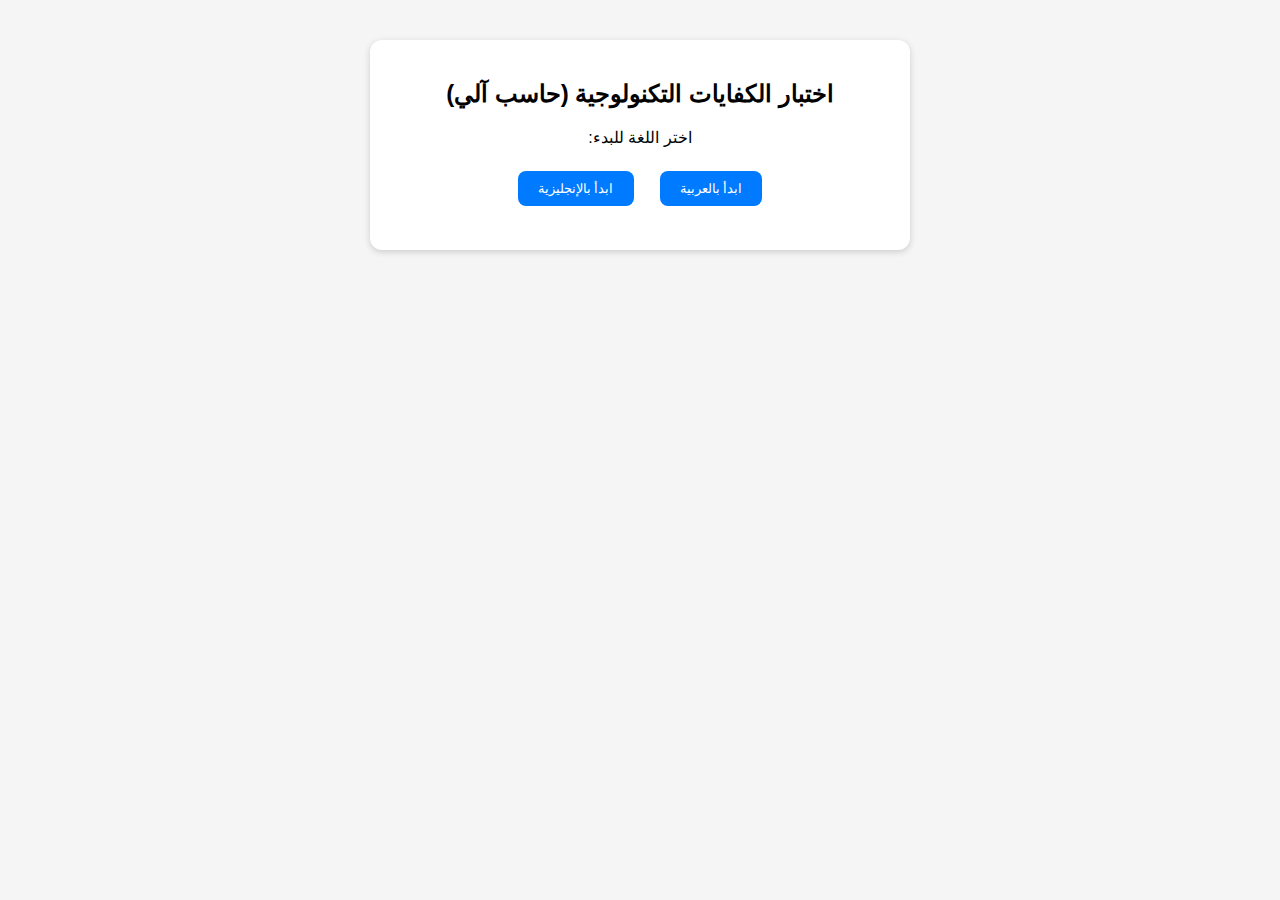
<file: computer_choice.html>
<!DOCTYPE html>
<html lang="ar" dir="rtl">
  <head>
    <meta charset="UTF-8" />
    <meta name="viewport" content="width=device-width, initial-scale=1.0" />
    <title>اختيار اللغة - الحاسب</title>
    <link rel="stylesheet" href="assets/styles.css" />
  </head>
  <body>
    <div class="container">
      <h2>اختبار الكفايات التكنولوجية (حاسب آلي)</h2>
      <p>اختر اللغة للبدء:</p>
      <div style="display: flex; gap: 10px; justify-content: center">
        <button id="arabic" class="btn">ابدأ بالعربية</button>
        <button id="english" class="btn">ابدأ بالإنجليزية</button>
      </div>
      <p id="status" style="color: green; margin-top: 10px"></p>
    </div>

    <script>
      function getProgress() {
        return JSON.parse(localStorage.getItem("exam_progress") || "{}");
      }
      function saveProgress(p) {
        localStorage.setItem("exam_progress", JSON.stringify(p));
      }

      const arBtn = document.getElementById("arabic");
      const enBtn = document.getElementById("english");
      const status = document.getElementById("status");
      const prog = getProgress();

      if (prog.technology_ar) {
        arBtn.disabled = true;
        arBtn.classList.add("btn-disabled");
      }
      if (prog.technology_en) {
        enBtn.disabled = true;
        enBtn.classList.add("btn-disabled");
      }
      if (prog.technology_ar && prog.technology_en) {
        status.textContent =
          "تم الانتهاء من اختبار الحاسب، سيتم الرجوع للمحاور";
        setTimeout(() => (window.location.href = "sections.html"), 1500);
      }

      arBtn.addEventListener(
        "click",
        () => (window.location.href = "quiz.html?section=3&lang=ar")
      );
      enBtn.addEventListener(
        "click",
        () => (window.location.href = "quiz.html?section=3&lang=en")
      );

      // If both completed, redirect to break for next axis (education, section 4)
      if (prog.technology_ar && prog.technology_en) {
        window.location.href = "break.html?next=4";
      }
    </script>
  </body>
</html>
</file>
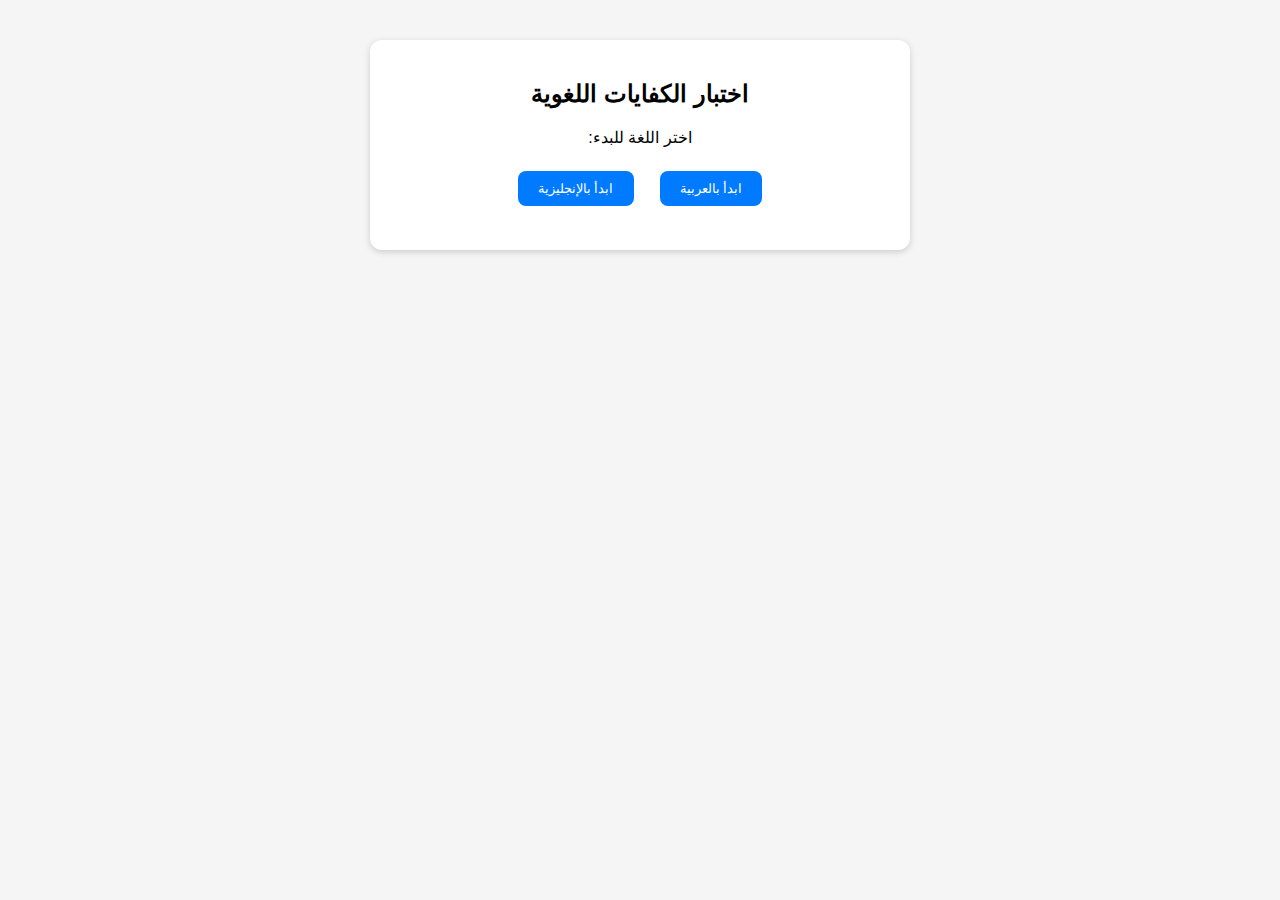
<file: language_choice.html>
<!DOCTYPE html>
<html lang="ar" dir="rtl">
  <head>
    <meta charset="UTF-8" />
    <meta name="viewport" content="width=device-width, initial-scale=1.0" />
    <title>اختيار اللغة</title>
    <link rel="stylesheet" href="assets/styles.css" />
  </head>
  <body>
    <div class="container">
      <h2>اختبار الكفايات اللغوية</h2>
      <p>اختر اللغة للبدء:</p>
      <div style="display: flex; gap: 10px; justify-content: center">
        <button id="arabic" class="btn">ابدأ بالعربية</button>
        <button id="english" class="btn">ابدأ بالإنجليزية</button>
      </div>
      <p id="status" style="color: green; margin-top: 10px"></p>
    </div>

    <script>
      function getProgress() {
        return JSON.parse(localStorage.getItem("exam_progress") || "{}");
      }
      function saveProgress(p) {
        localStorage.setItem("exam_progress", JSON.stringify(p));
      }

      const arBtn = document.getElementById("arabic");
      const enBtn = document.getElementById("english");
      const status = document.getElementById("status");
      const prog = getProgress();

      if (prog.language_ar) {
        arBtn.disabled = true;
        arBtn.classList.add("btn-disabled");
      }
      if (prog.language_en) {
        enBtn.disabled = true;
        enBtn.classList.add("btn-disabled");
      }
      if (prog.language_ar && prog.language_en) {
        status.textContent = "تم الانتهاء من اختبار اللغة، سيتم الرجوع للمحاور";
        setTimeout(() => (window.location.href = "sections.html"), 1500);
      }

      arBtn.addEventListener(
        "click",
        () => (window.location.href = "quiz.html?section=1&lang=ar")
      );
      enBtn.addEventListener(
        "click",
        () => (window.location.href = "quiz.html?section=1&lang=en")
      );

      // If both completed, redirect to break for next axis (knowledge, section 2)
      if (prog.language_ar && prog.language_en) {
        window.location.href = "break.html?next=2";
      }
    </script>
  </body>
</html>
</file>
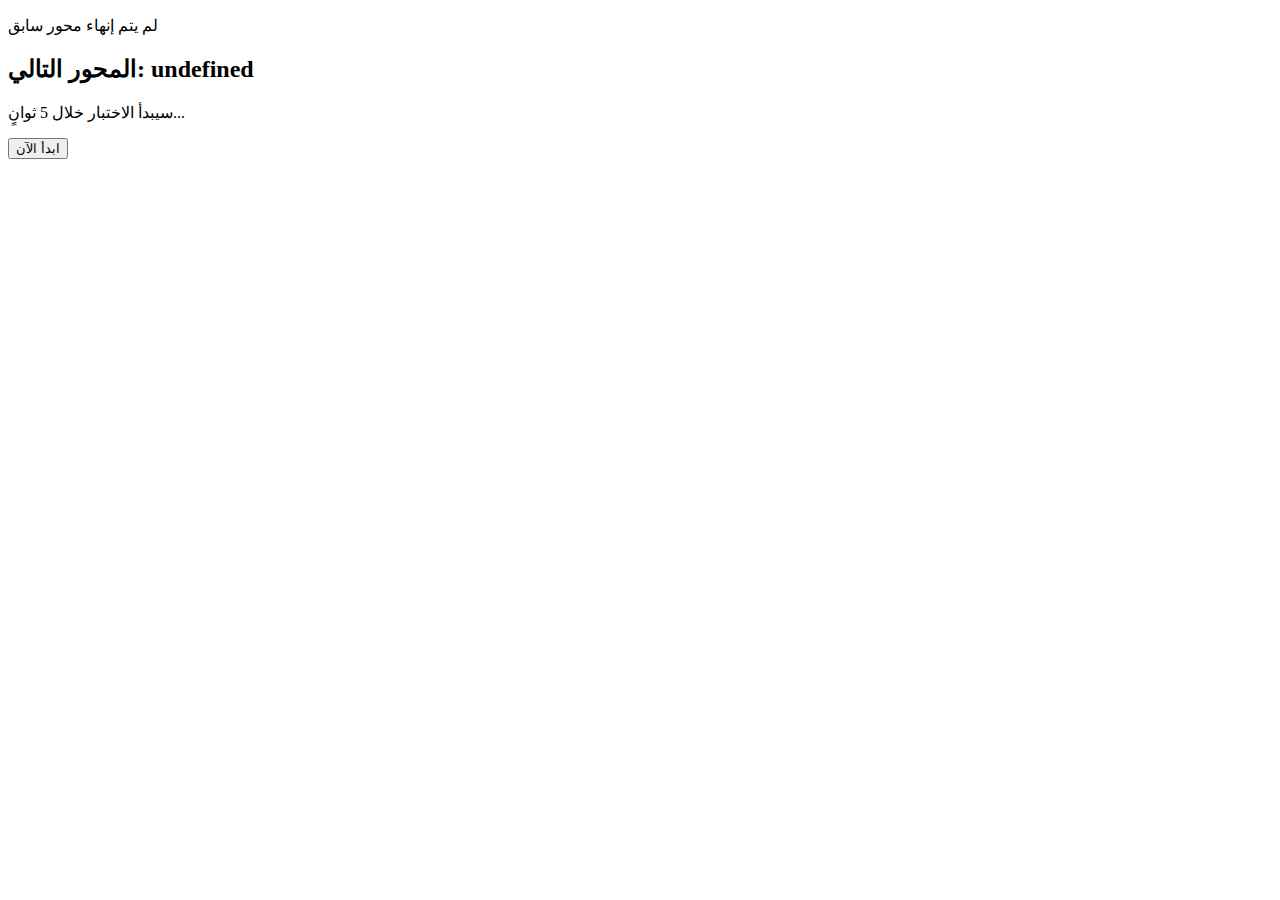
<file: next_section.html>
<!DOCTYPE html>
<div class="container-card">
<p id="finished-section"></p>
<h2 id="next-section"></h2>
<p id="countdown"></p>
<div class="actions">
<button id="start-now" class="btn">ابدأ الآن</button>
</div>
</div>
</main>


<script>
const sections = [
'محور الكفايات السلوكية',
'محور الكفايات اللغوية',
'محور الكفاية المعرفية (معلومات عامة)',
'محور الكفايات التكنولوجية (حاسب آلي)',
'محور الكفايات التربوية (تربوي)',
'محور كفايات التخصص'
];


function getQueryParam(param) {
return new URLSearchParams(location.search).get(param);
}


function initNextSection() {
const idx = parseInt(getQueryParam('section'));
const finishedIndex = idx - 1;
document.getElementById('finished-section').textContent = finishedIndex >= 0 ? `انتهى المحور: ${sections[finishedIndex]}` : 'لم يتم إنهاء محور سابق';
document.getElementById('next-section').textContent = `المحور التالي: ${sections[idx]}`;


let time = 5;
const countdownEl = document.getElementById('countdown');
countdownEl.textContent = `سيبدأ الاختبار خلال ${time} ثوانٍ...`;
const timer = setInterval(() => {
time--;
countdownEl.textContent = `سيبدأ الاختبار خلال ${time} ثوانٍ...`;
if (time <= 0) {
clearInterval(timer);
startNextSection(idx);
}
}, 1000);


document.getElementById('start-now').addEventListener('click', () => {
clearInterval(timer);
startNextSection(idx);
});
}


function startNextSection(idx) {
// Redirect according to target
if (sections[idx] === 'محور الكفايات اللغوية') {
window.location.href = 'language_choice.html?section=' + idx;
} else if (sections[idx] === 'محور الكفايات التكنولوجية (حاسب آلي)') {
window.location.href = 'computer_choice.html?section=' + idx;
} else {
window.location.href = `quiz.html?section=${idx}`;
}
}


window.onload = initNextSection;
</script>
</body>
</html>
</file>
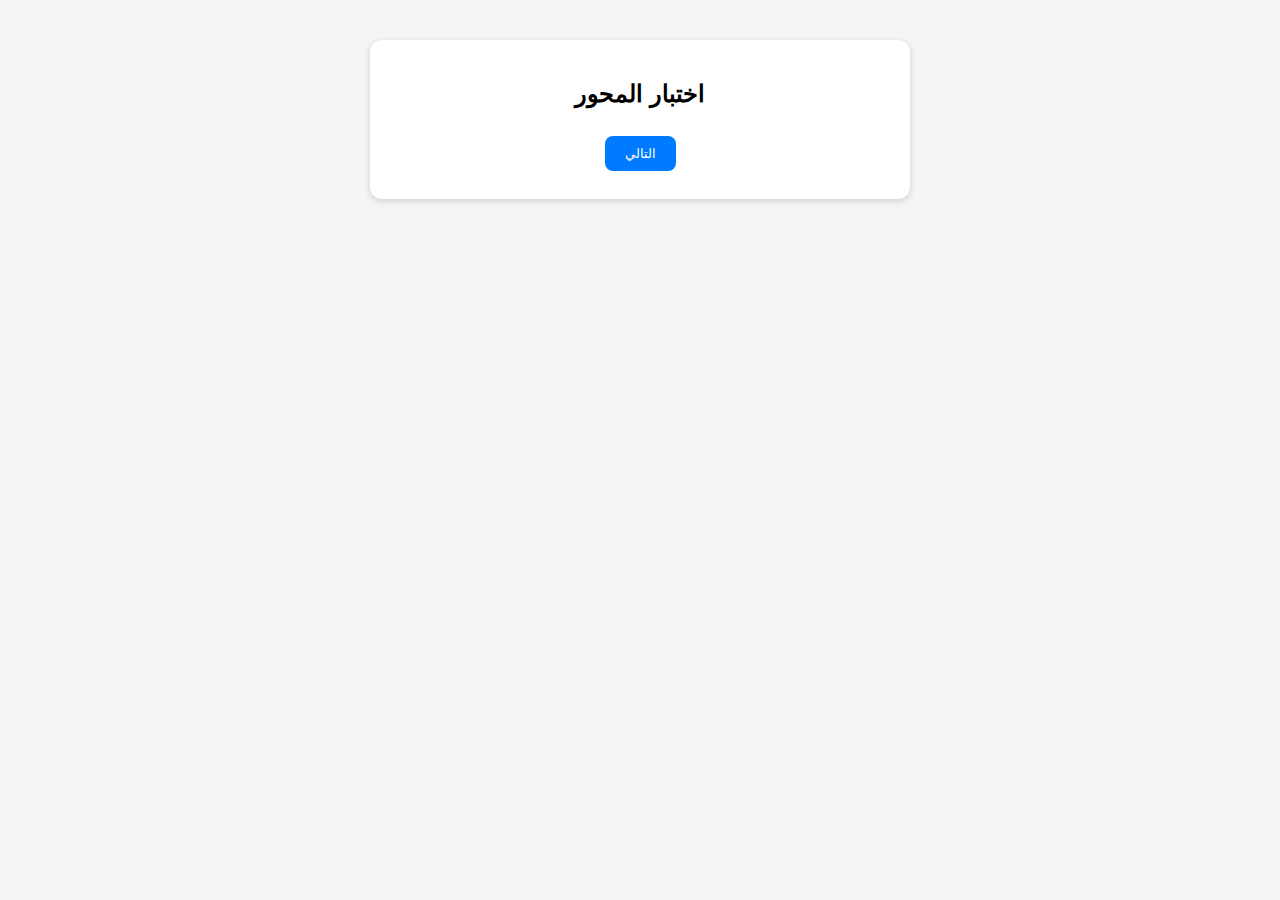
<file: quiz.html>
<!DOCTYPE html>
<html lang="ar" dir="rtl">
  <head>
    <meta charset="UTF-8" />
    <meta name="viewport" content="width=device-width, initial-scale=1.0" />
    <title>الاختبار</title>
    <link rel="stylesheet" href="assets/styles.css" />
    <script src="questions.js"></script>
  <body>
    <div class="container">
      <h2 id="exam-title">اختبار المحور</h2>
      <div id="question-box"></div>
      <button id="next-btn" class="btn">التالي</button>
    </div>

    <script>
      function getQueryParam(param) {
        return new URLSearchParams(window.location.search).get(param);
      }
      function getProgress() {
        return JSON.parse(localStorage.getItem("exam_progress") || "{}");
      }
      function saveProgress(p) {
        localStorage.setItem("exam_progress", JSON.stringify(p));
      }

      const sectionIdx = parseInt(getQueryParam("section"));
      const lang = getQueryParam("lang") || "ar";

      const sectionKeys = [
        "behavior",
        "language",
        "knowledge",
        "technology",
        "education",
        "specialization",
      ];
      const sectionKey = sectionKeys[sectionIdx];

      let qs;
      if (sectionKey === "language" || sectionKey === "technology") {
        qs = [...questions[sectionKey][lang]]; // copy array
      } else {
        qs = [...questions[sectionKey]]; // copy array
      }
      // Shuffle questions
      qs = qs.sort(() => Math.random() - 0.5);

      let currentQ = 0;
      const questionBox = document.getElementById("question-box");
      const nextBtn = document.getElementById("next-btn");
      const examTitle = document.getElementById("exam-title");
      examTitle.textContent = "اختبار " + sectionKey;

      function renderQuestion() {
        questionBox.innerHTML = "";
        const q = qs[currentQ];
        const qText = document.createElement("p");
        qText.textContent = q[`question_${lang}`] || q.question_ar;
        questionBox.appendChild(qText);

        if (q.type === "mcq") {
          q.options_ar.forEach((opt) => {
            const btn = document.createElement("button");
            btn.className = "btn";
            btn.textContent = opt;
            btn.addEventListener("click", () => selectAnswer(opt));
            questionBox.appendChild(btn);
          });
        } else if (q.type === "tf") {
          ["صح", "خطأ"].forEach((opt) => {
            const btn = document.createElement("button");
            btn.className = "btn";
            btn.textContent = opt;
            btn.addEventListener("click", () => selectAnswer(opt));
            questionBox.appendChild(btn);
          });
        }
      }

      function selectAnswer(ans) {
        if (!window.userAnswers) window.userAnswers = [];
        window.userAnswers.push(ans);
        currentQ++;
        if (currentQ >= qs.length) {
          finishSection();
        } else {
          renderQuestion();
        }
      }

      function finishSection() {
        const prog = getProgress();
        if (sectionKey === "language")
          prog.language_ar = lang === "ar" ? true : prog.language_ar;
        if (sectionKey === "language")
          prog.language_en = lang === "en" ? true : prog.language_en;
        if (sectionKey === "technology")
          prog.technology_ar = lang === "ar" ? true : prog.technology_ar;
        if (sectionKey === "technology")
          prog.technology_en = lang === "en" ? true : prog.technology_en;
        if (!["language", "technology"].includes(sectionKey))
          prog[sectionKey] = true;
        saveProgress(prog);

        // الذهاب لصفحة الاستراحة
        window.location.href = `break.html?next=${sectionIdx + 1}`;
      }

      renderQuestion();
    </script>
  </body>
</html>
</file>
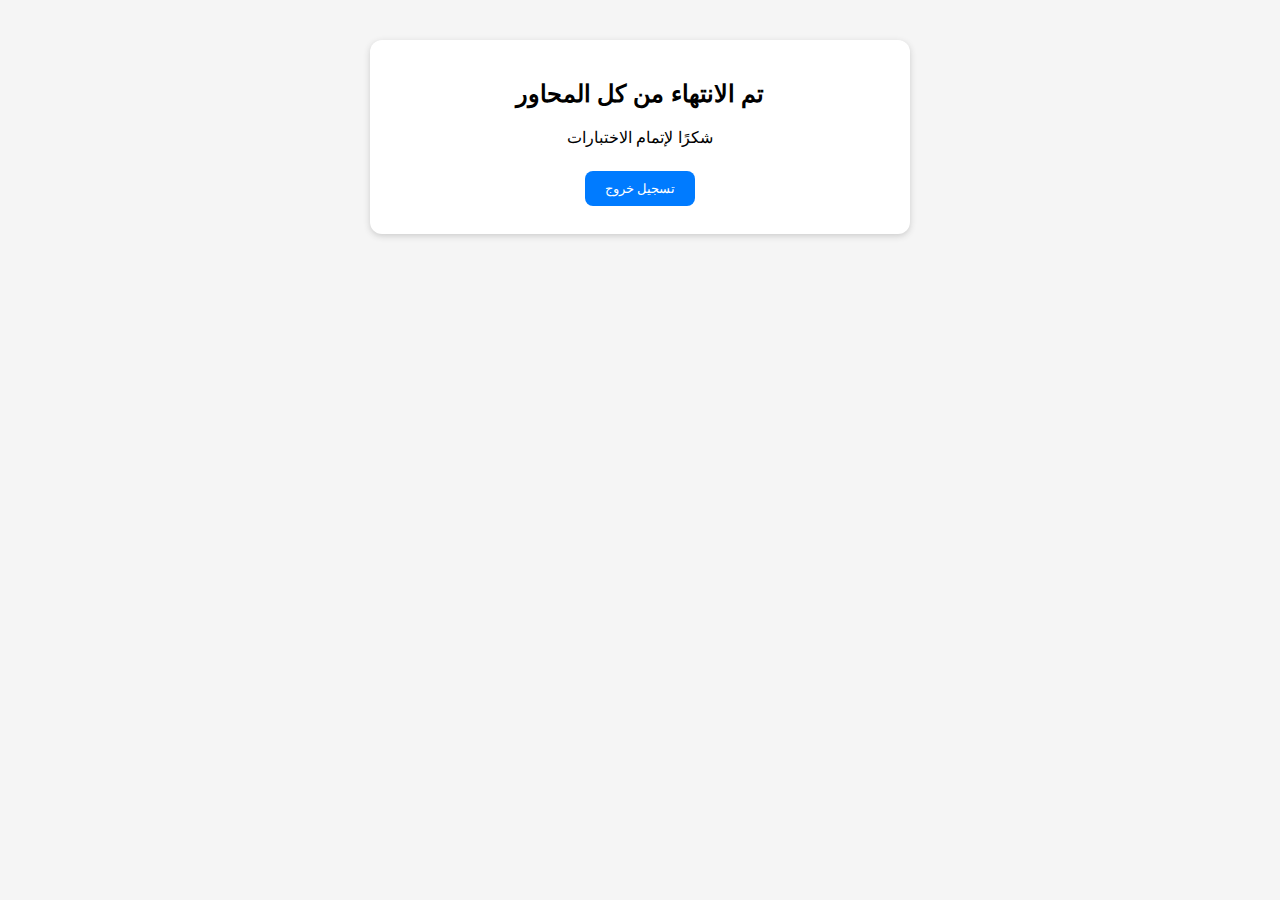
<file: results.html>
<!DOCTYPE html>
<html lang="ar" dir="rtl">
  <head>
    <meta charset="UTF-8" />
    <meta name="viewport" content="width=device-width, initial-scale=1.0" />
    <title>انتهاء الامتحان</title>
    <link rel="stylesheet" href="assets/styles.css" />
  </head>
  <body>
    <div class="container">
      <h2>تم الانتهاء من كل المحاور</h2>
      <p>شكرًا لإتمام الاختبارات</p>
      <button
        onclick="localStorage.clear(); window.location.href='index.html'"
        class="btn"
      >
        تسجيل خروج
      </button>
    </div>
  </body>
</html>
</file>
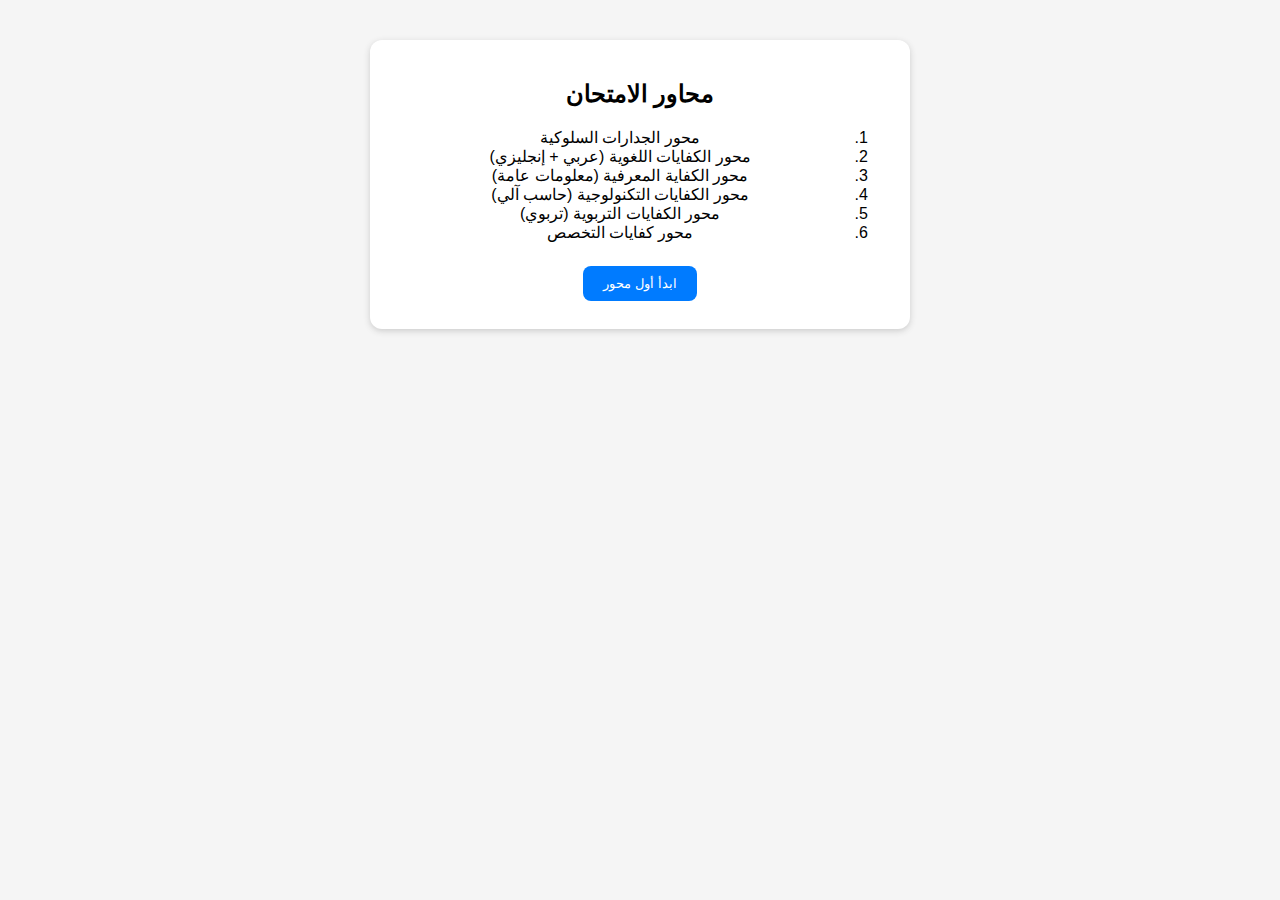
<file: sections.html>
<!DOCTYPE html>
<html lang="ar" dir="rtl">
  <head>
    <meta charset="UTF-8" />
    <meta name="viewport" content="width=device-width, initial-scale=1.0" />
    <title>اختيار المحور</title>
    <link rel="stylesheet" href="assets/styles.css" />
  </head>
  <body>
    <div class="container">
      <h2>محاور الامتحان</h2>
      <ol>
        <li>محور الجدارات السلوكية</li>
        <li>محور الكفايات اللغوية (عربي + إنجليزي)</li>
        <li>محور الكفاية المعرفية (معلومات عامة)</li>
        <li>محور الكفايات التكنولوجية (حاسب آلي)</li>
        <li>محور الكفايات التربوية (تربوي)</li>
        <li>محور كفايات التخصص</li>
      </ol>
      <button onclick="window.location.href='quiz.html?section=0'" class="btn">
        ابدأ أول محور
      </button>
    </div>
  </body>
</html>
</file>
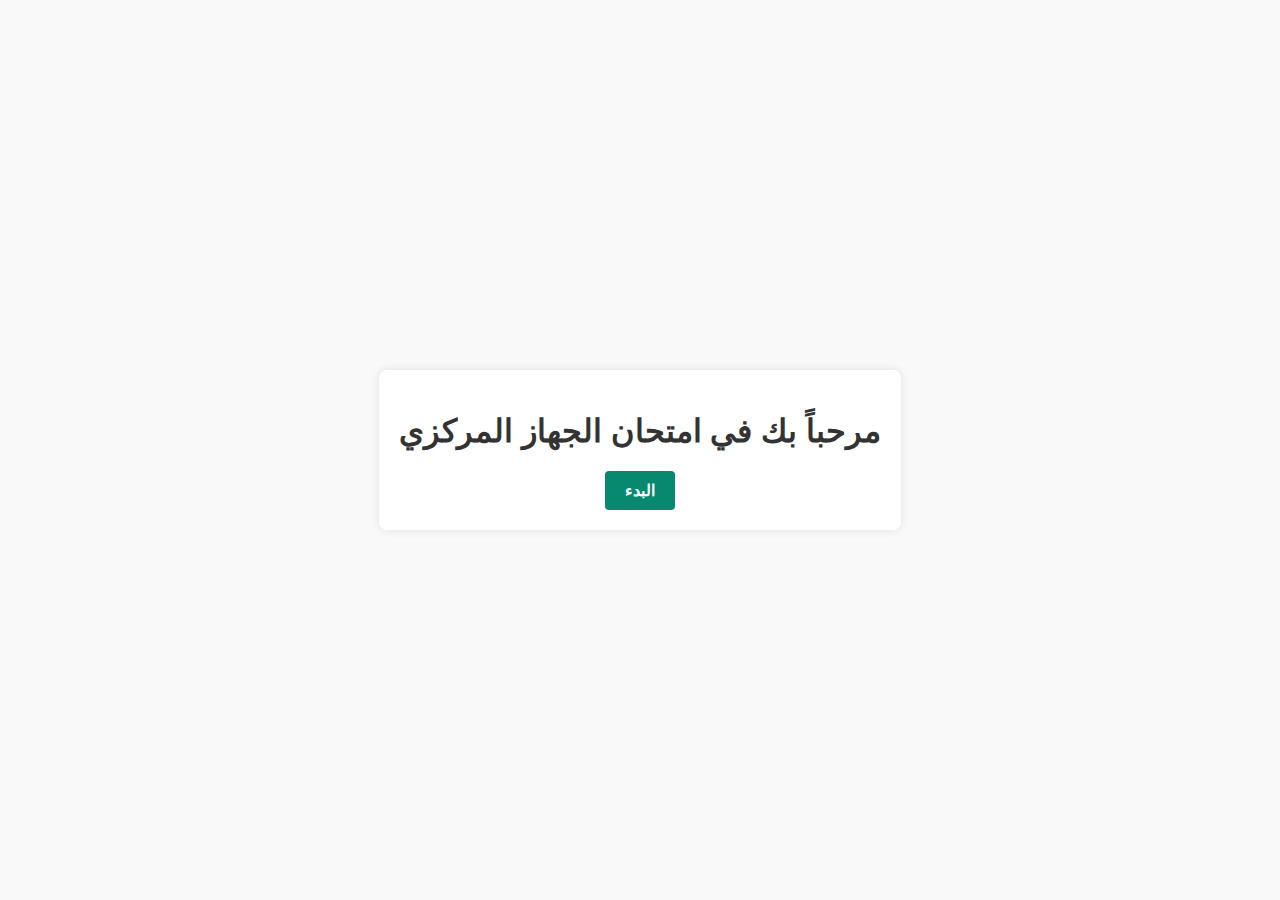
<file: welcome.html>
<!DOCTYPE html>
<html lang="ar" dir="rtl">
  <head>
    <meta charset="UTF-8" />
    <meta name="viewport" content="width=device-width, initial-scale=1.0" />
    <title>نظام امتحان الجهاز المركزي - الترحيب</title>
    <style>
      body {
        font-family: Arial, sans-serif;
        direction: rtl;
        background-color: #f9f9f9;
        margin: 0;
        padding: 0;
        display: flex;
        justify-content: center;
        align-items: center;
        height: 100vh;
      }
      .container {
        text-align: center;
        padding: 20px;
        border-radius: 8px;
        background-color: #fff;
        box-shadow: 0 0 10px rgba(0, 0, 0, 0.1);
      }
      h1 {
        color: #333;
      }
      button {
        padding: 10px 20px;
        background-color: #06896f;
        color: #fff;
        border: none;
        border-radius: 4px;
        font-size: 16px;
        cursor: pointer;
        font-weight: 600;
      }
      button:hover {
        background-color: #2a3139;
      }
    </style>
  </head>
  <body>
    <div class="container">
      <h1>مرحباً بك في امتحان الجهاز المركزي</h1>
      <button onclick="window.location.href='sections.html'">البدء</button>
    </div>
  </body>
</html>
</file>
<file: assets/styles.css>
body {
  font-family: "Cairo", sans-serif;
  background: #f5f5f5;
  margin: 0;
  direction: rtl;
}
.container {
  max-width: 500px;
  margin: 40px auto;
  background: #fff;
  padding: 20px;
  border-radius: 12px;
  box-shadow: 0 2px 6px #ccc;
  text-align: center;
}
.btn {
  background: #007bff;
  color: #fff;
  border: none;
  padding: 10px 20px;
  border-radius: 8px;
  cursor: pointer;
  margin: 8px;
}
.btn-disabled {
  background: #ccc !important;
  cursor: not-allowed;
}
.section-item {
  display: flex;
  justify-content: space-between;
  align-items: center;
  padding: 8px 0;
}
.lang-buttons {
  display: flex;
  justify-content: center;
  gap: 10px;
}
.status {
  color: green;
  margin-top: 10px;
}
</file>
